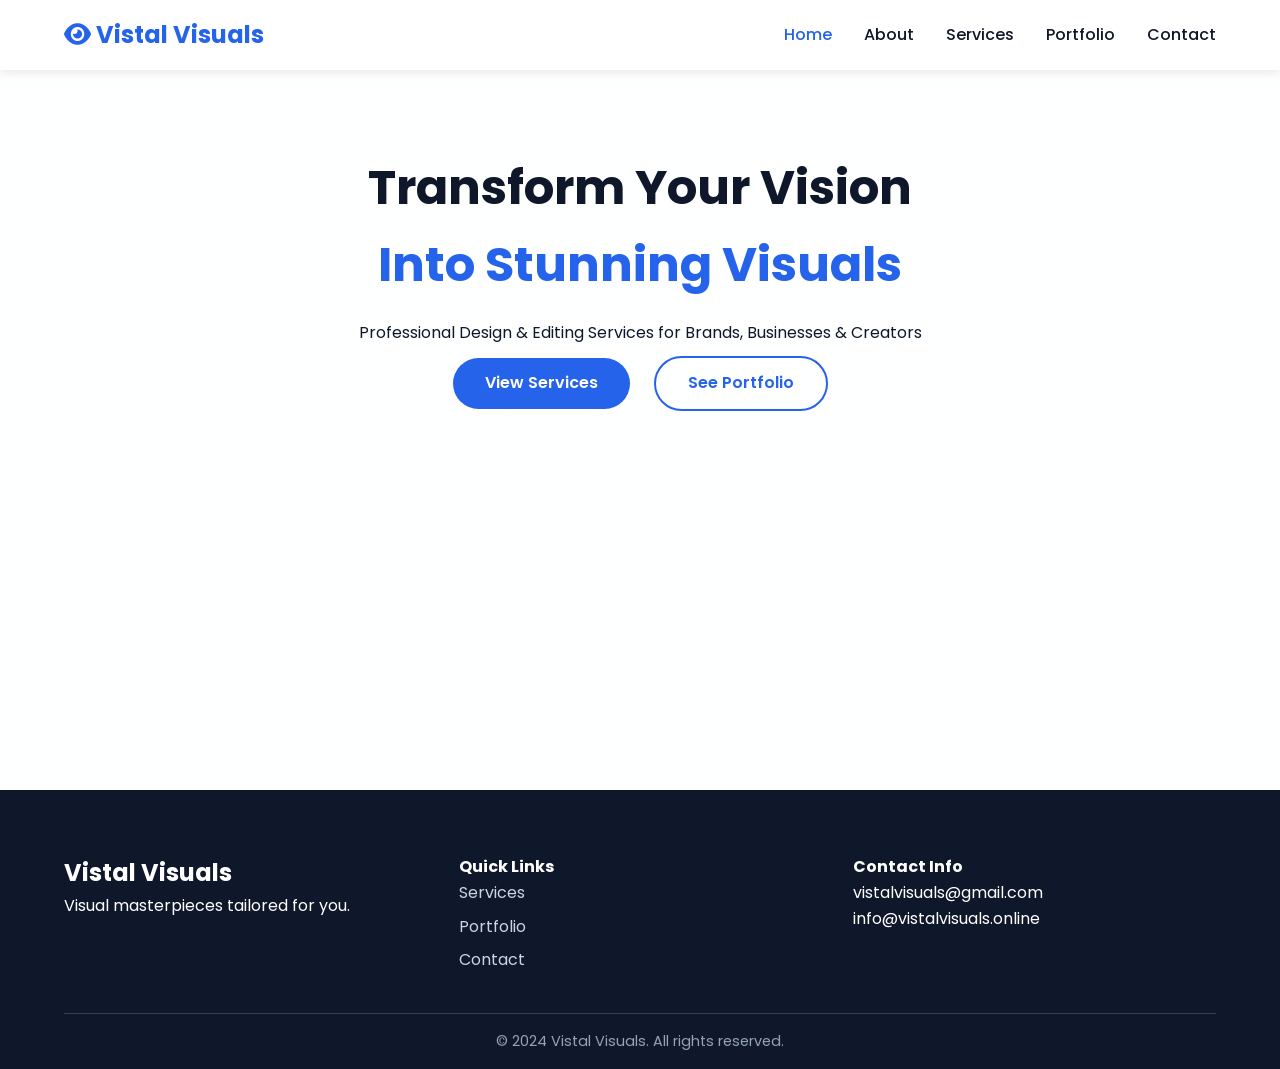
<file: index.html>
<!DOCTYPE html>
<html lang="en">
<head>
    <meta charset="UTF-8">
    <meta name="viewport" content="width=device-width, initial-scale=1.0">
    <title>Vistal Visuals - Professional Design & Editing</title>
    <link href="https://fonts.googleapis.com/css2?family=Poppins:wght@300;400;600;700&display=swap" rel="stylesheet">
    <link rel="stylesheet" href="https://cdnjs.cloudflare.com/ajax/libs/font-awesome/6.0.0/css/all.min.css">
    
    <style>
        :root {
            --primary-color: #2563eb;
            --dark-color: #0f172a;
            --light-bg: #f8fafc;
            --white: #ffffff;
            --transition: all 0.3s ease;
        }

        * {
            margin: 0;
            padding: 0;
            box-sizing: border-box;
            font-family: 'Poppins', sans-serif;
        }

        body {
            background-color: var(--light-bg);
            color: var(--dark-color);
            line-height: 1.6;
        }

        /* Navigation */
        .navbar {
            background: var(--white);
            padding: 1rem 5%;
            box-shadow: 0 2px 10px rgba(0,0,0,0.1);
            position: sticky;
            top: 0;
            z-index: 1000;
        }

        .nav-container {
            display: flex;
            justify-content: space-between;
            align-items: center;
        }

        .logo h2 {
            font-weight: 700;
            color: var(--primary-color);
            cursor: pointer;
        }

        .nav-menu {
            display: flex;
            list-style: none;
            gap: 2rem;
        }

        .nav-menu a {
            text-decoration: none;
            color: var(--dark-color);
            font-weight: 500;
            cursor: pointer;
            transition: var(--transition);
        }

        .nav-menu a:hover, .nav-menu a.active {
            color: var(--primary-color);
        }

        /* Sections Logic */
        section.page-content {
            display: none;
            padding: 80px 5%;
            min-height: 80vh;
            animation: fadeIn 0.5s ease-in-out;
        }

        section.active {
            display: block;
        }

        @keyframes fadeIn {
            from { opacity: 0; transform: translateY(10px); }
            to { opacity: 1; transform: translateY(0); }
        }

        /* Hero Styling */
        .hero {
            text-align: center;
            display: flex;
            flex-direction: column;
            align-items: center;
            justify-content: center;
            background: linear-gradient(rgba(255,255,255,0.9), rgba(255,255,255,0.9)), url('https://images.unsplash.com/photo-1498050108023-c5249f4df085?auto=format&fit=crop&w=1200') center/cover;
        }

        .hero h1 { font-size: 3rem; margin-bottom: 1rem; }
        .hero span { color: var(--primary-color); }
        .btn {
            padding: 0.8rem 2rem;
            border-radius: 50px;
            text-decoration: none;
            display: inline-block;
            margin: 10px;
            font-weight: 600;
            transition: var(--transition);
        }
        .btn-primary { background: var(--primary-color); color: white; }
        .btn-secondary { border: 2px solid var(--primary-color); color: var(--primary-color); }

        /* Grid Layouts */
        .grid {
            display: grid;
            grid-template-columns: repeat(auto-fit, minmax(280px, 1fr));
            gap: 2rem;
            margin-top: 3rem;
        }

        .card {
            background: white;
            padding: 2rem;
            border-radius: 15px;
            text-align: center;
            box-shadow: 0 4px 6px rgba(0,0,0,0.05);
        }

        .card i { font-size: 3rem; color: var(--primary-color); margin-bottom: 1rem; }

        /* Footer */
        footer {
            background: var(--dark-color);
            color: white;
            padding: 4rem 5% 1rem;
        }

        .footer-content {
            display: grid;
            grid-template-columns: repeat(auto-fit, minmax(200px, 1fr));
            gap: 2rem;
            border-bottom: 1px solid #334155;
            padding-bottom: 2rem;
        }

        .footer-links a, .footer-contact a {
            display: block;
            color: #cbd5e1;
            text-decoration: none;
            margin-bottom: 0.5rem;
        }

        .footer-bottom { text-align: center; padding-top: 1rem; font-size: 0.9rem; color: #94a3b8; }

        /* Responsive Mobile Menu */
        @media (max-width: 768px) {
            .nav-menu { display: none; } /* Simplified for this static version */
        }
    </style>
</head>
<body>

    <nav class="navbar">
        <div class="nav-container">
            <div class="logo" onclick="showPage('home')">
                <h2><i class="fas fa-eye"></i> Vistal Visuals</h2>
            </div>
            <ul class="nav-menu">
                <li><a onclick="showPage('home')" id="link-home" class="active">Home</a></li>
                <li><a onclick="showPage('about')" id="link-about">About</a></li>
                <li><a onclick="showPage('services')" id="link-services">Services</a></li>
                <li><a onclick="showPage('portfolio')" id="link-portfolio">Portfolio</a></li>
                <li><a onclick="showPage('contact')" id="link-contact">Contact</a></li>
            </ul>
        </div>
    </nav>

    <section id="home" class="page-content active hero">
        <h1>Transform Your Vision<br><span>Into Stunning Visuals</span></h1>
        <p>Professional Design & Editing Services for Brands, Businesses & Creators</p>
        <div class="hero-buttons">
            <a onclick="showPage('services')" class="btn btn-primary">View Services</a>
            <a onclick="showPage('portfolio')" class="btn btn-secondary">See Portfolio</a>
        </div>
    </section>

    <section id="about" class="page-content">
        <h2 style="text-align: center;">About Vistal Visuals</h2>
        <p style="max-width: 800px; margin: 2rem auto; text-align: center;">
            Turning visions into visual masterpieces. We specialize in high-end design and video post-production, ensuring your brand message is delivered with clarity and style.
        </p>
        <div class="grid">
            <div class="card"><h3>100+</h3><p>Happy Clients</p></div>
            <div class="card"><h3>50+</h3><p>Projects Done</p></div>
            <div class="card"><h3>24/7</h3><p>Support</p></div>
        </div>
    </section>

    <section id="services" class="page-content">
        <h2 style="text-align: center;">What I Offer</h2>
        <div class="grid">
            <div class="card">
                <i class="fas fa-palette"></i>
                <h3>Graphic Design</h3>
                <p>Logos, Branding, Posters & More</p>
            </div>
            <div class="card">
                <i class="fas fa-video"></i>
                <h3>Video Editing</h3>
                <p>Professional Cuts & Motion Graphics</p>
            </div>
            <div class="card">
                <i class="fas fa-images"></i>
                <h3>Photo Editing</h3>
                <p>Retouching & Enhancement</p>
            </div>
        </div>
    </section>

    <section id="portfolio" class="page-content">
        <h2 style="text-align: center;">My Work</h2>
        <div class="grid">
            <div class="card" style="height: 250px; background: #ddd;">Project Image 1</div>
            <div class="card" style="height: 250px; background: #ddd;">Project Image 2</div>
            <div class="card" style="height: 250px; background: #ddd;">Project Image 3</div>
        </div>
    </section>

    <section id="contact" class="page-content">
        <h2 style="text-align: center;">Get In Touch</h2>
        <div class="grid">
            <div class="card">
                <i class="fas fa-envelope"></i>
                <h3>Email Us</h3>
                <p>vistalvisuals@gmail.com</p>
                <p>info@vistalvisuals.online</p>
            </div>
            <div class="card">
                <i class="fab fa-instagram"></i>
                <h3>Instagram</h3>
                <p>@vistalvisuals</p>
                <a href="https://www.instagram.com/vistalvisuals" target="_blank" class="btn btn-primary">Follow</a>
            </div>
        </div>
    </section>

    <footer>
        <div class="footer-content">
            <div class="footer-brand">
                <h2>Vistal Visuals</h2>
                <p>Visual masterpieces tailored for you.</p>
            </div>
            <div class="footer-links">
                <h4>Quick Links</h4>
                <a onclick="showPage('services')">Services</a>
                <a onclick="showPage('portfolio')">Portfolio</a>
                <a onclick="showPage('contact')">Contact</a>
            </div>
            <div class="footer-contact">
                <h4>Contact Info</h4>
                <p>vistalvisuals@gmail.com</p>
                <p>info@vistalvisuals.online</p>
            </div>
        </div>
        <div class="footer-bottom">
            <p>&copy; 2024 Vistal Visuals. All rights reserved.</p>
        </div>
    </footer>

    <script>
        function showPage(pageId) {
            // Hide all sections
            const sections = document.querySelectorAll('.page-content');
            sections.forEach(section => section.classList.remove('active'));

            // Remove active class from all links
            const links = document.querySelectorAll('.nav-menu a');
            links.forEach(link => link.classList.remove('active'));

            // Show current section
            document.getElementById(pageId).classList.add('active');

            // Set current link to active
            const activeLink = document.getElementById('link-' + pageId);
            if(activeLink) activeLink.classList.add('active');

            // Scroll to top
            window.scrollTo(0,0);
        }
    </script>
</body>
</html>
</file>
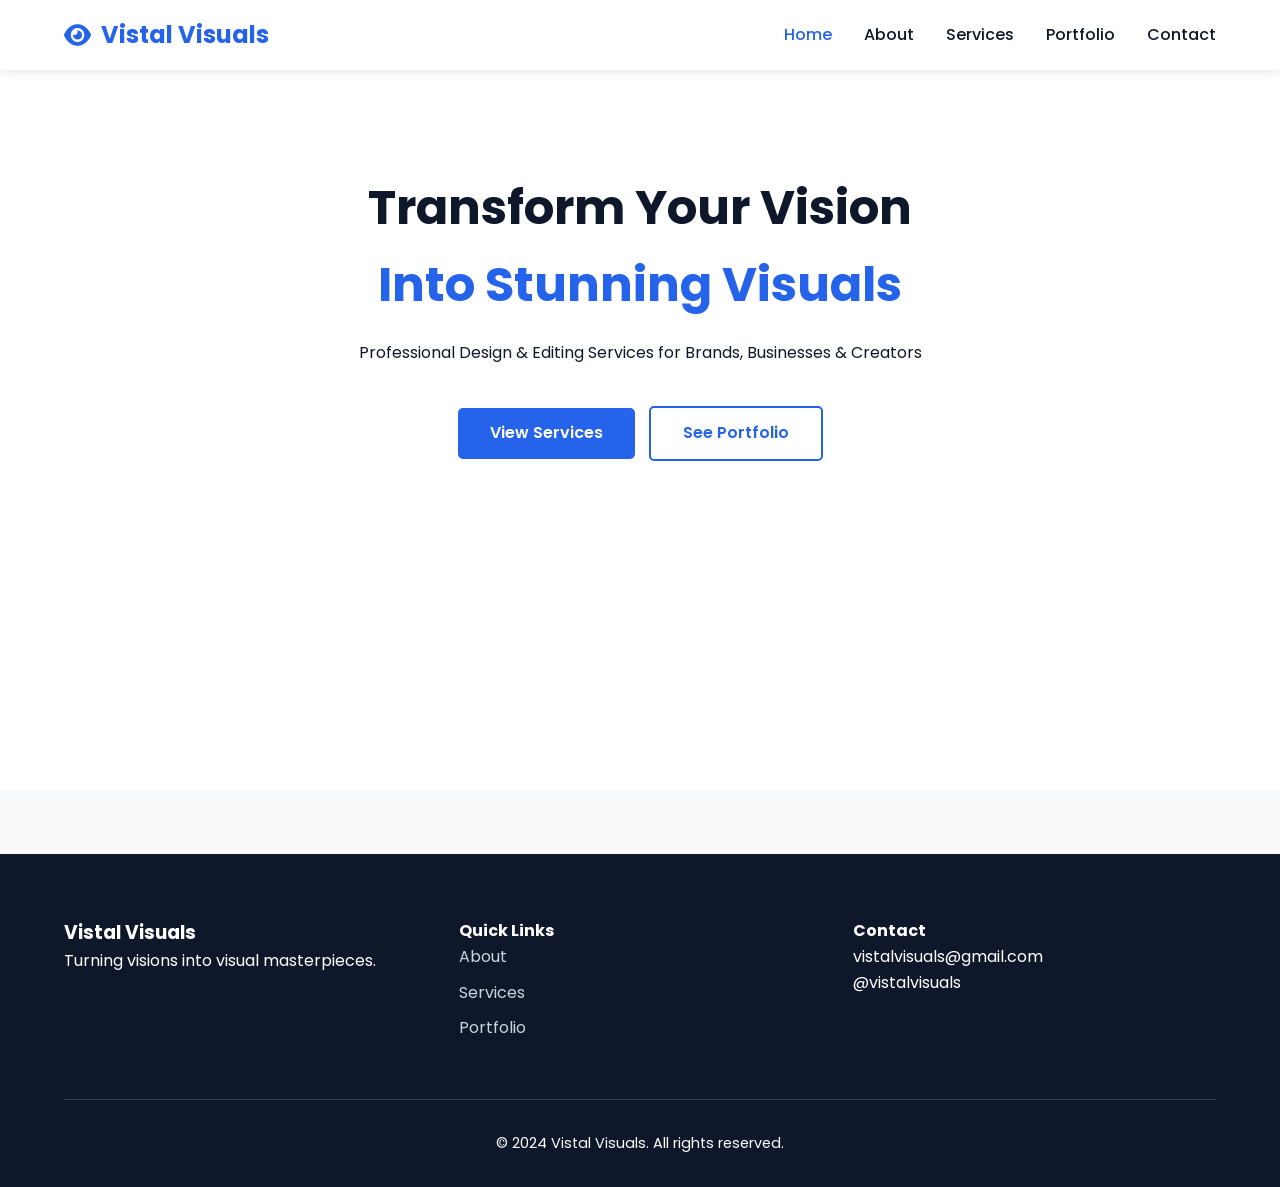
<file: about.html>
<!DOCTYPE html>
<html lang="en">
<head>
    <meta charset="UTF-8">
    <meta name="viewport" content="width=device-width, initial-scale=1.0">
    <title>Vistal Visuals | Design & Editing</title>
    <link href="https://fonts.googleapis.com/css2?family=Poppins:wght@300;400;600;700&display=swap" rel="stylesheet">
    <link rel="stylesheet" href="https://cdnjs.cloudflare.com/ajax/libs/font-awesome/6.0.0/css/all.min.css">
    
    <style>
        :root {
            --primary: #2563eb;
            --dark: #0f172a;
            --gray: #64748b;
            --light: #f8fafc;
            --white: #ffffff;
        }

        * { margin: 0; padding: 0; box-sizing: border-box; font-family: 'Poppins', sans-serif; }
        body { background-color: var(--light); color: var(--dark); line-height: 1.6; }

        /* Navigation */
        .navbar {
            background: var(--white);
            padding: 1rem 5%;
            box-shadow: 0 2px 10px rgba(0,0,0,0.1);
            position: sticky;
            top: 0; z-index: 1000;
            display: flex; justify-content: space-between; align-items: center;
        }
        .logo h2 { color: var(--primary); cursor: pointer; display: flex; align-items: center; gap: 10px; }
        .nav-menu { display: flex; list-style: none; gap: 2rem; }
        .nav-menu a { text-decoration: none; color: var(--dark); font-weight: 500; cursor: pointer; transition: 0.3s; }
        .nav-menu a:hover, .nav-menu a.active { color: var(--primary); }

        /* Page Management */
        .page-content { display: none; padding: 60px 5%; min-height: 80vh; animation: fadeIn 0.5s ease; }
        .active-page { display: block; }
        @keyframes fadeIn { from { opacity: 0; } to { opacity: 1; } }

        /* Hero Section */
        .hero { text-align: center; padding: 100px 5%; background: white; }
        .hero h1 { font-size: 3rem; margin-bottom: 1rem; }
        .hero span { color: var(--primary); }

        /* About & Skills Styling */
        .about-grid { display: grid; grid-template-columns: 1fr 1fr; gap: 40px; align-items: center; }
        .about-stats { display: flex; gap: 20px; margin-top: 20px; }
        .about-stats span { display: block; font-size: 1.5rem; font-weight: 700; color: var(--primary); }
        
        .skill-item { margin-bottom: 20px; }
        .skill-bar { background: #e2e8f0; height: 10px; border-radius: 5px; margin-top: 8px; }
        .skill-progress { background: var(--primary); height: 100%; border-radius: 5px; }

        /* Grid Layout for Services/Portfolio */
        .grid { display: grid; grid-template-columns: repeat(auto-fit, minmax(300px, 1fr)); gap: 2rem; margin-top: 2rem; }
        .card { background: white; padding: 2rem; border-radius: 12px; text-align: center; box-shadow: 0 4px 6px rgba(0,0,0,0.05); }
        .card i { font-size: 2.5rem; color: var(--primary); margin-bottom: 1rem; }

        .btn { padding: 0.8rem 2rem; border-radius: 5px; text-decoration: none; display: inline-block; font-weight: 600; cursor: pointer; margin: 10px 5px;}
        .btn-primary { background: var(--primary); color: white; }
        .btn-secondary { border: 2px solid var(--primary); color: var(--primary); }

        /* Footer */
        footer { background: var(--dark); color: white; padding: 4rem 5% 2rem; margin-top: 4rem; }
        .footer-grid { display: grid; grid-template-columns: repeat(auto-fit, minmax(200px, 1fr)); gap: 2rem; }
        .footer-bottom { text-align: center; margin-top: 3rem; padding-top: 2rem; border-top: 1px solid #334155; font-size: 0.9rem; }
        footer a { color: #cbd5e1; text-decoration: none; display: block; margin-bottom: 10px; }

        @media (max-width: 768px) { .about-grid { grid-template-columns: 1fr; } .hero h1 { font-size: 2rem; } }
    </style>
</head>
<body>

    <nav class="navbar">
        <div class="logo" onclick="showPage('home')">
            <h2><i class="fas fa-eye"></i> Vistal Visuals</h2>
        </div>
        <ul class="nav-menu">
            <li><a onclick="showPage('home')" class="nav-link" id="link-home">Home</a></li>
            <li><a onclick="showPage('about')" class="nav-link" id="link-about">About</a></li>
            <li><a onclick="showPage('services')" class="nav-link" id="link-services">Services</a></li>
            <li><a onclick="showPage('portfolio')" class="nav-link" id="link-portfolio">Portfolio</a></li>
            <li><a onclick="showPage('contact')" class="nav-link" id="link-contact">Contact</a></li>
        </ul>
    </nav>

    <section id="home" class="page-content active-page hero">
        <h1>Transform Your Vision<br><span>Into Stunning Visuals</span></h1>
        <p>Professional Design & Editing Services for Brands, Businesses & Creators</p>
        <div style="margin-top: 30px;">
            <a onclick="showPage('services')" class="btn btn-primary">View Services</a>
            <a onclick="showPage('portfolio')" class="btn btn-secondary">See Portfolio</a>
        </div>
    </section>

    <section id="about" class="page-content">
        <div class="about-grid">
            <div>
                <h1>About Vistal Visuals</h1>
                <p>I'm a passionate designer and editor with 5+ years of experience creating stunning visuals that capture attention and tell stories.</p>
                <div class="about-stats">
                    <div><span>5+</span> Years Exp</div>
                    <div><span>100+</span> Projects</div>
                    <div><span>50+</span> Clients</div>
                </div>
            </div>
            <div class="skills-box">
                <h3>My Skills</h3>
                <div class="skill-item">
                    <span>Adobe Photoshop (95%)</span>
                    <div class="skill-bar"><div class="skill-progress" style="width: 95%"></div></div>
                </div>
                <div class="skill-item">
                    <span>Adobe Premiere (90%)</span>
                    <div class="skill-bar"><div class="skill-progress" style="width: 90%"></div></div>
                </div>
                <div class="skill-item">
                    <span>After Effects (88%)</span>
                    <div class="skill-bar"><div class="skill-progress" style="width: 88%"></div></div>
                </div>
            </div>
        </div>
    </section>

    <section id="services" class="page-content">
        <h2 style="text-align: center; margin-bottom: 2rem;">What I Offer</h2>
        <div class="grid">
            <div class="card"><i class="fas fa-palette"></i><h3>Graphic Design</h3><p>Logos, Branding, & Posters</p></div>
            <div class="card"><i class="fas fa-video"></i><h3>Video Editing</h3><p>Professional Cuts & Motion Graphics</p></div>
            <div class="card"><i class="fas fa-images"></i><h3>Photo Editing</h3><p>Retouching & Enhancement</p></div>
        </div>
    </section>

    <section id="portfolio" class="page-content">
        <h2 style="text-align: center;">Recent Projects</h2>
        <div class="grid">
            <div class="card" style="height: 200px; background: #f1f5f9;">Project 1 Image</div>
            <div class="card" style="height: 200px; background: #f1f5f9;">Project 2 Image</div>
            <div class="card" style="height: 200px; background: #f1f5f9;">Project 3 Image</div>
        </div>
    </section>

    <section id="contact" class="page-content">
        <h2 style="text-align: center;">Get In Touch</h2>
        <div class="grid">
            <div class="card">
                <i class="fas fa-envelope"></i>
                <h3>Email</h3>
                <p>vistalvisuals@gmail.com</p>
                <p>info@vistalvisuals.online</p>
            </div>
            <div class="card">
                <i class="fab fa-instagram"></i>
                <h3>Social</h3>
                <p>@vistalvisuals</p>
                <a href="https://www.instagram.com/vistalvisuals" target="_blank" class="btn btn-primary">Follow on Instagram</a>
            </div>
        </div>
    </section>

    <footer>
        <div class="footer-grid">
            <div>
                <h3>Vistal Visuals</h3>
                <p>Turning visions into visual masterpieces.</p>
            </div>
            <div>
                <h4>Quick Links</h4>
                <a onclick="showPage('about')">About</a>
                <a onclick="showPage('services')">Services</a>
                <a onclick="showPage('portfolio')">Portfolio</a>
            </div>
            <div>
                <h4>Contact</h4>
                <p>vistalvisuals@gmail.com</p>
                <p>@vistalvisuals</p>
            </div>
        </div>
        <div class="footer-bottom">&copy; 2024 Vistal Visuals. All rights reserved.</div>
    </footer>

    <script>
        function showPage(pageId) {
            // Hide all pages
            document.querySelectorAll('.page-content').forEach(p => p.classList.remove('active-page'));
            // Remove active style from links
            document.querySelectorAll('.nav-link').forEach(l => l.classList.remove('active'));
            
            // Show target page
            document.getElementById(pageId).classList.add('active-page');
            // Set active link
            if(document.getElementById('link-' + pageId)) {
                document.getElementById('link-' + pageId).classList.add('active');
            }
            window.scrollTo(0, 0);
        }
        // Set default active link
        document.getElementById('link-home').classList.add('active');
    </script>
</body>
</html>
</file>
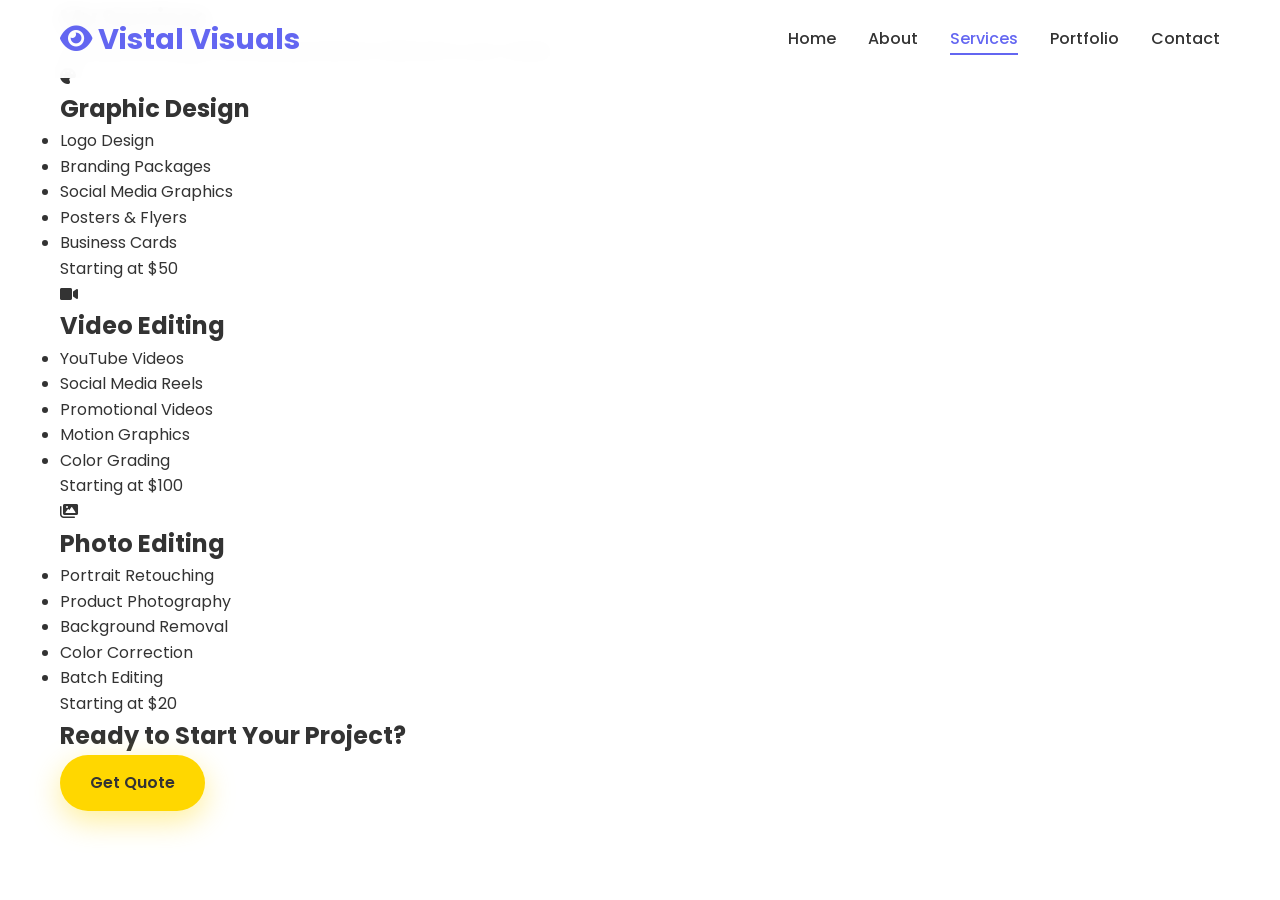
<file: services.html>
<!DOCTYPE html>
<html lang="en">
<head>
    <meta charset="UTF-8">
    <meta name="viewport" content="width=device-width, initial-scale=1.0">
    <title>Services - Vistal Visuals</title>
    <link rel="stylesheet" href="style.css">
    <link href="https://fonts.googleapis.com/css2?family=Poppins:wght@300;400;600;700&display=swap" rel="stylesheet">
    <link rel="stylesheet" href="https://cdnjs.cloudflare.com/ajax/libs/font-awesome/6.0.0/css/all.min.css">
</head>
<body>
    <!-- Navigation (same structure, active Services) -->
    <nav class="navbar">
        <div class="nav-container">
            <div class="logo">
                <h2><i class="fas fa-eye"></i> Vistal Visuals</h2>
            </div>
            <ul class="nav-menu">
                <li><a href="index.html">Home</a></li>
                <li><a href="about.html">About</a></li>
                <li><a href="services.html" class="active">Services</a></li>
                <li><a href="portfolio.html">Portfolio</a></li>
                <li><a href="contact.html">Contact</a></li>
            </ul>
            <div class="hamburger">
                <span></span>
                <span></span>
                <span></span>
            </div>
        </div>
    </nav>

    <!-- Services Hero -->
    <section class="services-hero">
        <div class="container">
            <h1>My Services</h1>
            <p>Professional design and editing solutions tailored to your needs</p>
        </div>
    </section>

    <!-- Services List -->
    <section class="services-list">
        <div class="container">
            <div class="service-detail">
                <i class="fas fa-palette"></i>
                <h2>Graphic Design</h2>
                <ul>
                    <li>Logo Design</li>
                    <li>Branding Packages</li>
                    <li>Social Media Graphics</li>
                    <li>Posters & Flyers</li>
                    <li>Business Cards</li>
                </ul>
                <div class="price">Starting at $50</div>
            </div>
            <div class="service-detail">
                <i class="fas fa-video"></i>
                <h2>Video Editing</h2>
                <ul>
                    <li>YouTube Videos</li>
                    <li>Social Media Reels</li>
                    <li>Promotional Videos</li>
                    <li>Motion Graphics</li>
                    <li>Color Grading</li>
                </ul>
                <div class="price">Starting at $100</div>
            </div>
            <div class="service-detail">
                <i class="fas fa-images"></i>
                <h2>Photo Editing</h2>
                <ul>
                    <li>Portrait Retouching</li>
                    <li>Product Photography</li>
                    <li>Background Removal</li>
                    <li>Color Correction</li>
                    <li>Batch Editing</li>
                </ul>
                <div class="price">Starting at $20</div>
            </div>
        </div>
    </section>

    <!-- CTA -->
    <section class="cta">
        <div class="container">
            <h2>Ready to Start Your Project?</h2>
            <a href="contact.html" class="btn btn-primary">Get Quote</a>
        </div>
    </section>

    <!-- Footer (same) -->
    <!-- Include same footer code -->
</body>
</html>
</file>
<file: style.css>
* {
    margin: 0;
    padding: 0;
    box-sizing: border-box;
}

body {
    font-family: 'Poppins', sans-serif;
    line-height: 1.6;
    color: #333;
    overflow-x: hidden;
}

.container {
    max-width: 1200px;
    margin: 0 auto;
    padding: 0 20px;
}

/* Navigation */
.navbar {
    position: fixed;
    top: 0;
    width: 100%;
    background: rgba(255, 255, 255, 0.95);
    backdrop-filter: blur(10px);
    z-index: 1000;
    padding: 1rem 0;
    transition: all 0.3s ease;
}

.nav-container {
    max-width: 1200px;
    margin: 0 auto;
    padding: 0 20px;
    display: flex;
    justify-content: space-between;
    align-items: center;
}

.logo h2 {
    color: #6366f1;
    font-size: 1.8rem;
}

.nav-menu {
    display: flex;
    list-style: none;
    gap: 2rem;
}

.nav-menu a {
    text-decoration: none;
    color: #333;
    font-weight: 500;
    transition: color 0.3s ease;
    position: relative;
}

.nav-menu a:hover,
.nav-menu a.active {
    color: #6366f1;
}

.nav-menu a.active::after {
    content: '';
    position: absolute;
    bottom: -5px;
    left: 0;
    width: 100%;
    height: 2px;
    background: #6366f1;
}

.hamburger {
    display: none;
    flex-direction: column;
    cursor: pointer;
}

.hamburger span {
    width: 25px;
    height: 3px;
    background: #333;
    margin: 3px 0;
    transition: 0.3s;
}

/* Hero Section */
.hero {
    min-height: 100vh;
    display: flex;
    align-items: center;
    padding: 120px 20px 60px;
    background: linear-gradient(135deg, #667eea 0%, #764ba2 100%);
    color: white;
    position: relative;
    overflow: hidden;
}

.hero-content {
    flex: 1;
    max-width: 1200px;
    margin: 0 auto;
    display: grid;
    grid-template-columns: 1fr 1fr;
    gap: 4rem;
    align-items: center;
    padding: 0 20px;
}

.hero-content h1 {
    font-size: 3.5rem;
    font-weight: 700;
    line-height: 1.2;
    margin-bottom: 1.5rem;
}

.hero-content h1 span {
    background: linear-gradient(45deg, #ffd700, #ff6b6b);
    -webkit-background-clip: text;
    -webkit-text-fill-color: transparent;
    background-clip: text;
}

.hero-content p {
    font-size: 1.2rem;
    margin-bottom: 2rem;
    opacity: 0.9;
}

.hero-buttons {
    display: flex;
    gap: 1rem;
    flex-wrap: wrap;
}

.btn {
    padding: 15px 30px;
    border-radius: 50px;
    text-decoration: none;
    font-weight: 600;
    transition: all 0.3s ease;
    display: inline-block;
}

.btn-primary {
    background: #ffd700;
    color: #333;
    box-shadow: 0 10px 30px rgba(255, 215, 0, 0.4);
}

.btn-primary:hover {
    transform: translateY(-3px);
    box-shadow: 0 15px 40px rgba(255, 215, 0, 0.6);
}

.btn-secondary {
    background: transparent;
    color: white;
    border: 2px solid white;
}

.btn-secondary:hover {
    background: white;
    color: #333;
}

.hero-image {
    position: relative;
}

.floating-card {
    position: absolute;
    top: 20%;
    right: -10%;
    background: rgba(255, 255, 255, 0.1);
    backdrop-filter: blur(10px);
    padding: 2rem 3rem;
    border-radius: 20px;
    font-size: 1.2rem;
    animation: float 6s ease-in-out infinite;
}

@keyframes float {
    0%, 100% { transform: translateY(0px); }
    50% { transform: translateY(-20px); }
}

/* Services Preview */
.services-preview {
    padding:
</file>
